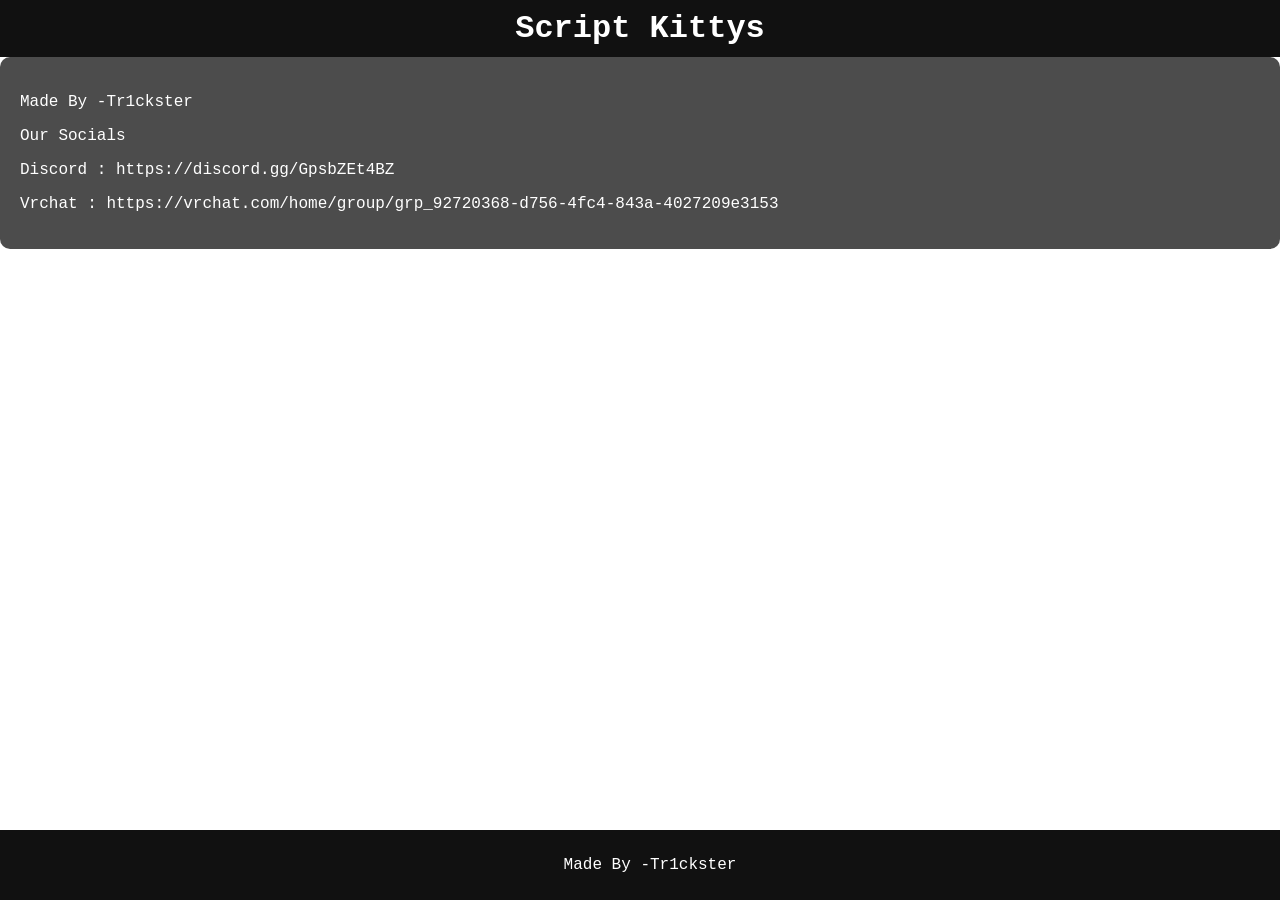
<file: index.html>
<!DOCTYPE html>
<html lang="en">
<head>
    <meta charset="UTF-8">
    <meta name="viewport" content="width=device-width, initial-scale=1.0">
    <title>Script Kittys</title>
    <link rel="stylesheet" href="style.css">
</head>
<body>
    <audio autoplay loop>
        <source src="https://cdn.discordapp.com/attachments/1179196101702733875/1191358723252293702/WTH_Freddie_Dredd_DoomerwaveUnderwater_EffectMuffled.mp3?ex=65a52645&is=6592b145&hm=78f50a945b8a53eb5d4f27245d24e5bbedc42a61fabc6f416096ecfed8cd6068" type="audio/mp3">
        <!-- Provide alternative formats for compatibility -->
        Your browser does not support the audio tag.
    </audio>

    <header>
        <h1>Script Kittys</h1>
    </header>
    <section class="main-content">
        <p>Made By -Tr1ckster</p>
        <p>Our Socials</p>
        <p>Discord : https://discord.gg/GpsbZEt4BZ</p>
        <p>Vrchat : https://vrchat.com/home/group/grp_92720368-d756-4fc4-843a-4027209e3153</p>
    </section>
    <footer>
        <p>Made By -Tr1ckster</p>
    </footer>
</body>
</html>
</file>
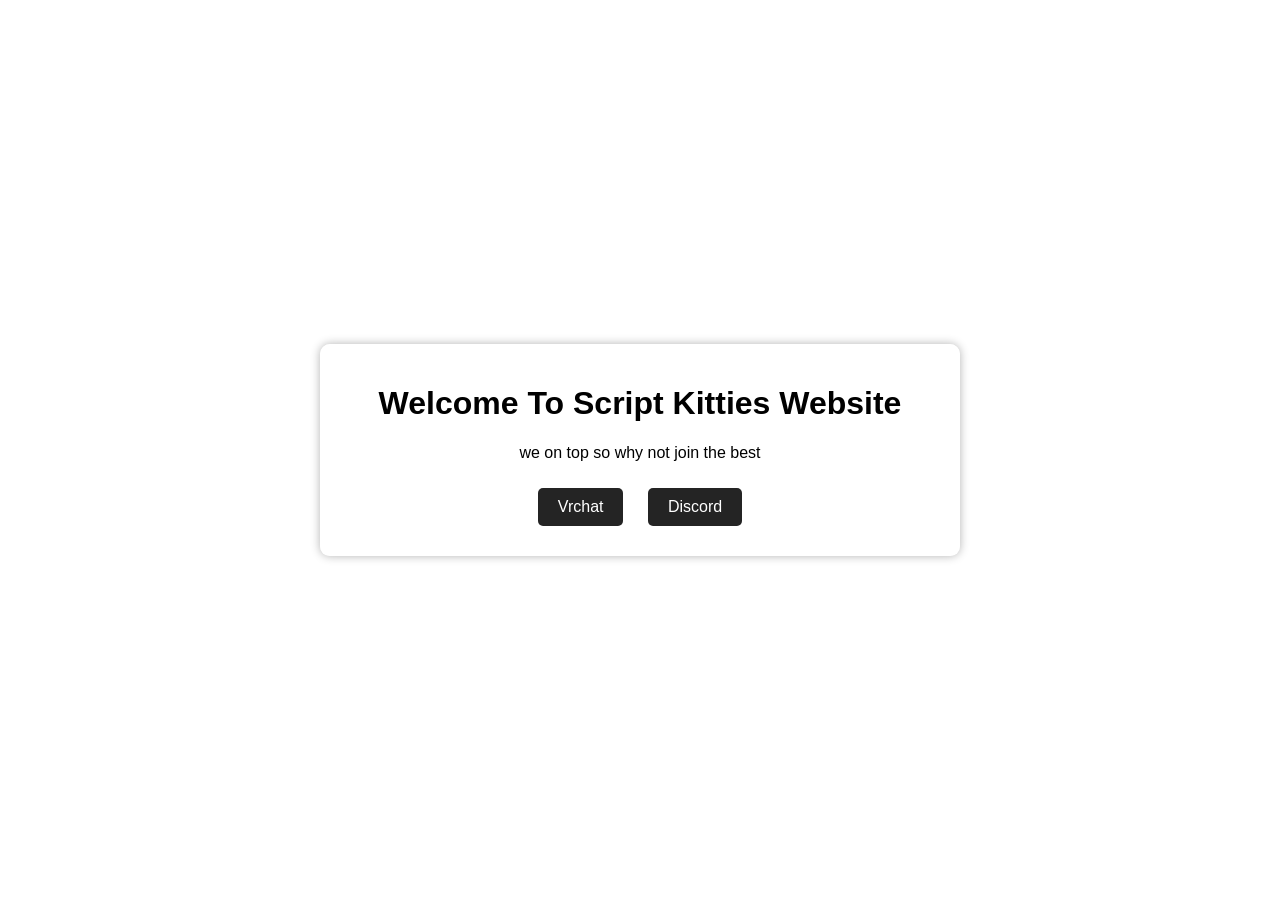
<file: main.html>
<!DOCTYPE html>
<html lang="en">

<head>
    <meta charset="UTF-8">
    <meta name="viewport" content="width=device-width, initial-scale=1.0">
    <title>Your Website Title</title>

    <style>
        body {
            margin: 0;
            padding: 0;
            background-image: url('https://cdn.discordapp.com/attachments/1191688085923168347/1191727194582556712/New_Project_3.png?ex=65a67d70&is=65940870&hm=db0841f94b0378bfe3605ef2a9c47bdc693c46f84c810e85fe3b15a4c1a435da&'); /* Replace with your provided background image */
            background-size: cover;
            background-position: center;
            font-family: 'Arial', sans-serif;
        }

        .container {
            position: absolute;
            top: 50%;
            left: 50%;
            transform: translate(-50%, -50%);
            background-color: rgba(255, 255, 255, 0.8); /* Adjust the alpha value for background opacity */
            padding: 20px;
            border-radius: 10px;
            box-shadow: 0 0 10px rgba(0, 0, 0, 0.3); /* Adjust the shadow as needed */
            max-width: 600px; /* Adjust the maximum width of the panel */
            width: 80%;
            text-align: center;
        }

        /* Add additional styles for your content inside the panel */

        h1, p {
            text-align: center;
        }

        .button {
            display: inline-block;
            padding: 10px 20px;
            margin: 10px;
            text-decoration: none;
            background-color: #242424; /* Green color, you can change it */
            color: #fff; /* White text color */
            border-radius: 5px;
            transition: background-color 0.3s ease;
        }

        .button:hover {
            background-color: #161616; /* Darker green color on hover */
        }
    </style>
</head>

<body>

    <div class="container">
        <h1>Welcome To Script Kitties Website</h1>
        <p>we on top so why not join the best</p>

        <!-- Buttons -->
        <a href="https://discord.gg/5ag3FtpAsr" class="button">Vrchat</a>
        <a href="https://vrchat.com/home/group/grp_92720368-d756-4fc4-843a-4027209e3153" class="button">Discord</a>
        <!-- Add more HTML elements as needed -->
    </div>

</body>

</html>
</file>
<file: style.css>
body {
    background-image: url('https://cdn.discordapp.com/attachments/1179196101702733875/1191357129446150164/GoodBye.png?ex=65a524ca&is=6592afca&hm=55fdc2bf245e36173908ba2259982f7353311a5810744043687b5d3fe6022232&');
    background-size: cover;
    color: #fff;
    font-family: 'Courier New', monospace;
    margin: 0;
    padding: 0;
}

header {
    background-color: #111;
    padding: 10px;
    text-align: center;
}

h1 {
    margin: 0;
    font-size: 2em;
}

.main-content {
    padding: 20px;
    background-color: rgba(0, 0, 0, 0.7);
    border-radius: 10px;
}

footer {
    background-color: #111;
    padding: 10px;
    text-align: center;
    position: fixed;
    bottom: 0;
    width: 100%;
}
</file>
